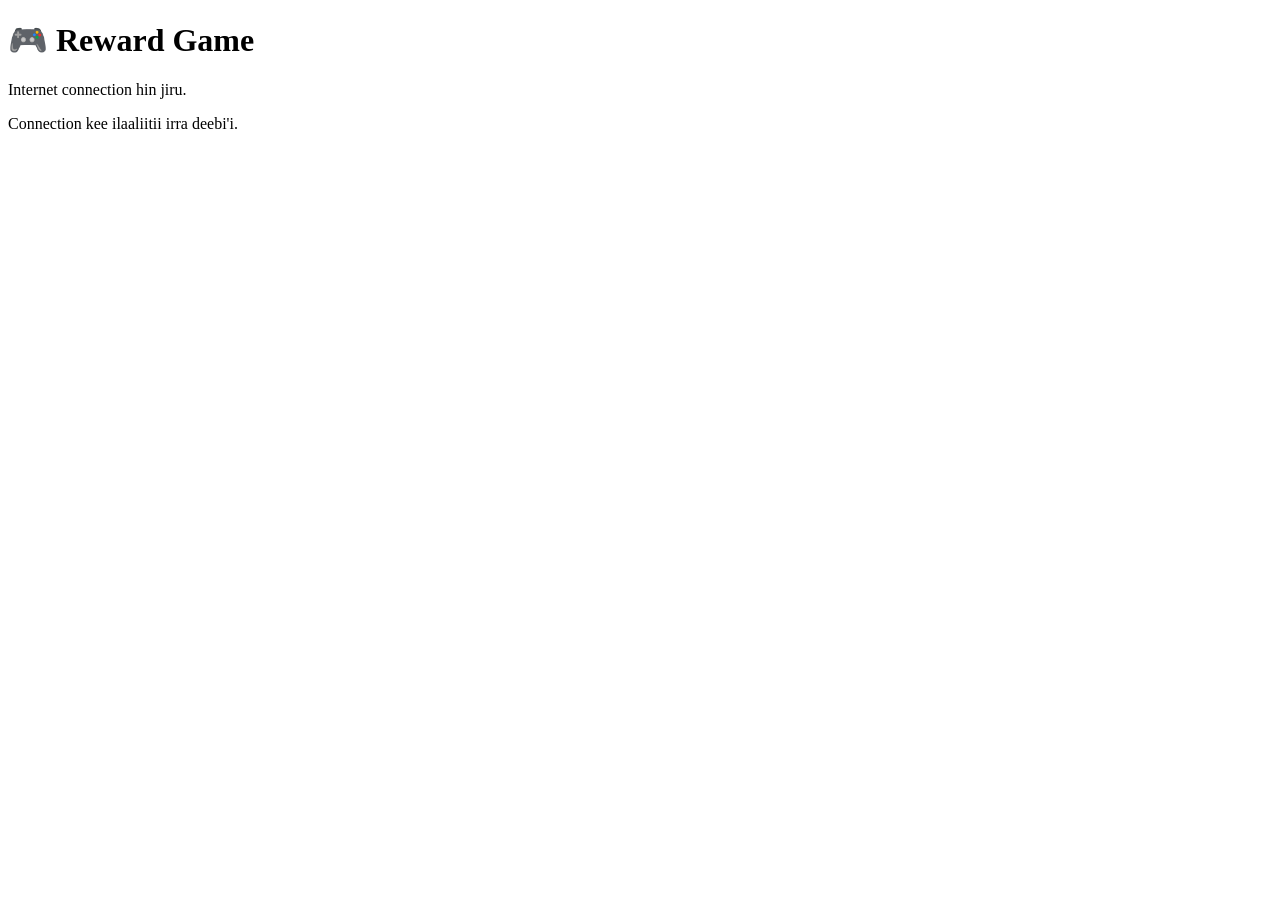
<file: offline.html>
<!DOCTYPE html>
<html lang="om">
<head>
  <meta charset="UTF-8">
  <meta name="viewport" content="width=device-width, initial-scale=1.0">
  <title>Reward Game</title>
</head>
<body>
  <h1>🎮 Reward Game</h1>
  <p>Internet connection hin jiru.</p>
  <p>Connection kee ilaaliitii irra deebi'i.</p>
</body>
</html>
</file>
